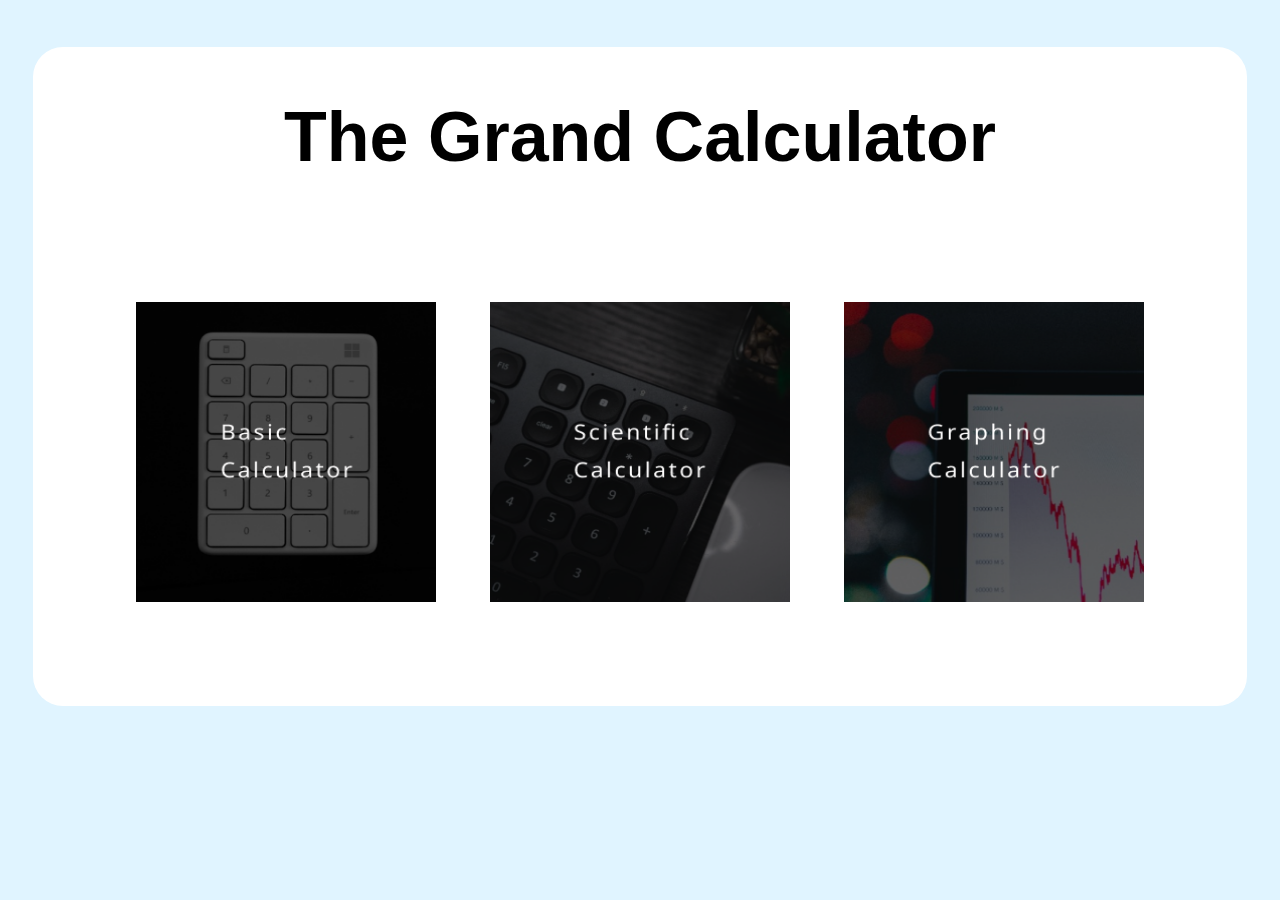
<file: index.html>
<!DOCTYPE html>
<html lang="en">

<head>
  <link rel="stylesheet" href="css/style.css" />
  <meta charset="UTF-8" />
  <meta name="viewport" content="width=device-width, initial-scale=1.0" />
  <title>The Grand Calculator</title>
</head>

<body>
  <section class="outer">
    <h1>The Grand Calculator</h1>
    <div>
      <a href="basicCalculator.html"><img src="images/basic.png" class="basic" /></a>
      <a href="scientificCalculator.html"><img src="images/scientific.png" class="basic" /></a>
      <a href="graphingCalculator.html"><img src="images/graphing.png" class="basic" /></a>
    </div>
  </section>
</body>

</html>
</file>
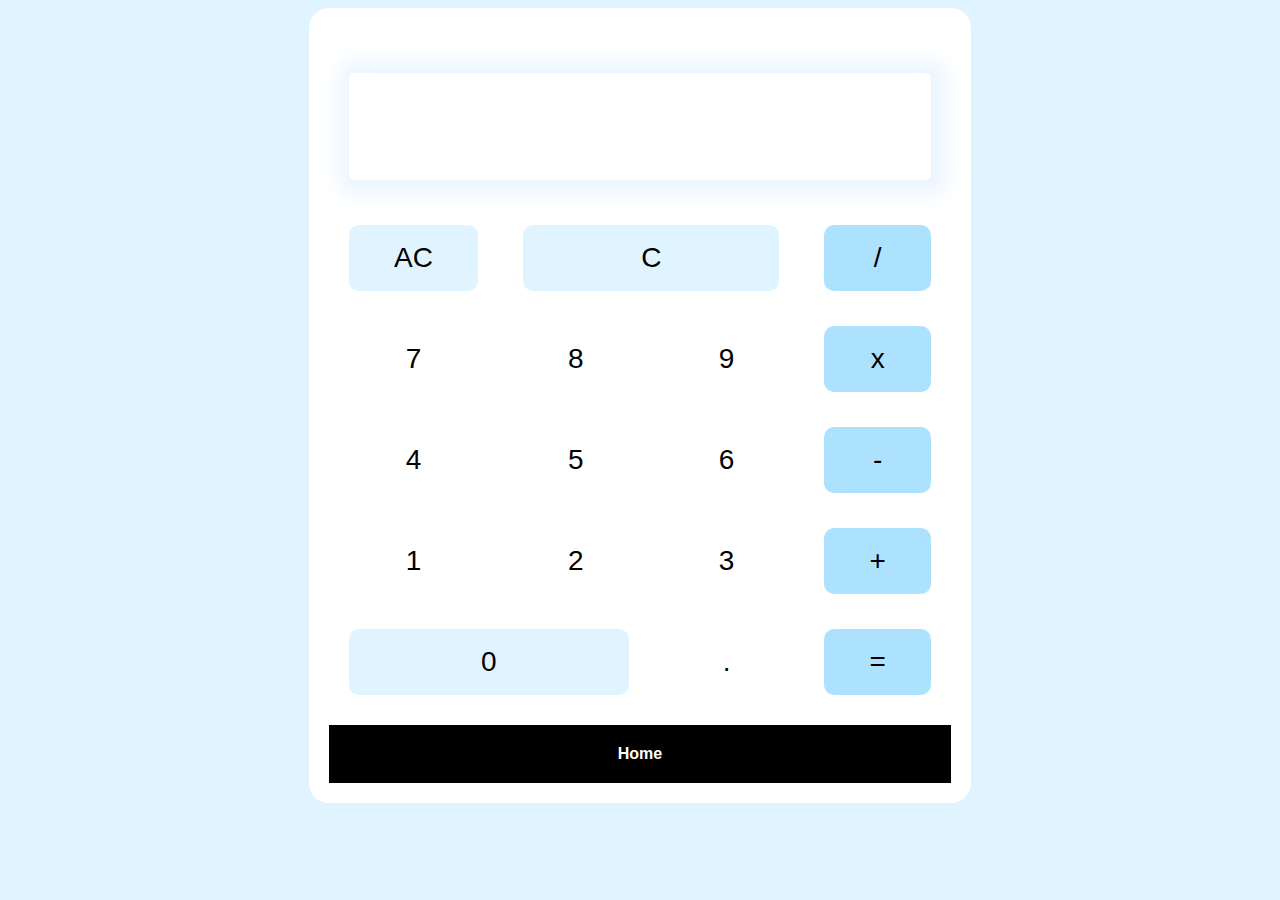
<file: basicCalculator.html>
<!DOCTYPE html>
<html lang="en">

<head>
  <link rel="stylesheet" href="css/basicCalculator.css">
  <script src="js/calculator.js"></script>
  <meta charset="UTF-8" @>
  <meta name="viewport" content="width=device-width, initial-scale=1.0">
  <title>Basic Calculator</title>
</head>

<body class="body">
  <div class="container">
    <div>
      <div class="displaybox">
        <form>
          <input type="text" id="display" class="inputdisplay">
        </form>
      </div>
    </div>
    <form>
      <div class="buttonclass">
        <input type="button" id="ac" class="button" value="AC" onclick="allClear()">
        <input type="button" id="c" class="button double" value="C" onclick="removeOne()">
        <input type="button" id="division" class="button signs" value="/" onclick="divisionx()">
        <input type="button" id="eight" class="button numbers" value="8" onclick="inputNumber(8)">
        <input type="button" id="seven" class="button numbers" value="7" onclick="inputNumber(7)">
        <input type="button" id="nine" class="button numbers" value="9" onclick="inputNumber(9)">
        <input type="button" id="x" class="button signs" value="x" onclick="multiply()">
        <input type="button" id="four" class="button numbers" value="4" onclick="inputNumber(4)">
        <input type="button" id="five" class="button numbers" value="5" onclick="inputNumber(5)">
        <input type="button" id="six" class="button numbers" value="6" onclick="inputNumber(6)">
        <input type="button" id="minus" class="button signs" value="-" onclick="subtract()">
        <input type="button" id="one" class="button numbers" value="1" onclick="inputNumber(1)">
        <input type="button" id="two" class="button numbers" value="2" onclick="inputNumber(2)">
        <input type="button" id="three" class="button numbers" value="3" onclick="inputNumber(3)">
        <input type="button" id="plus" class="button signs" value="+" onclick="addition()">
        <input type="button" id="zero" class="button double" value="0" onclick="inputNumber(0)">
        <input type="button" id="dot" class="button numbers" value="." onclick="addDot()">
        <input type="button" id="equals" class="button signs" value="=" onclick="solution()">
      </div>
    </form>
    <a href="index.html" class="homebutton">Home</a>
  </div>

</body>

</html>
</file>
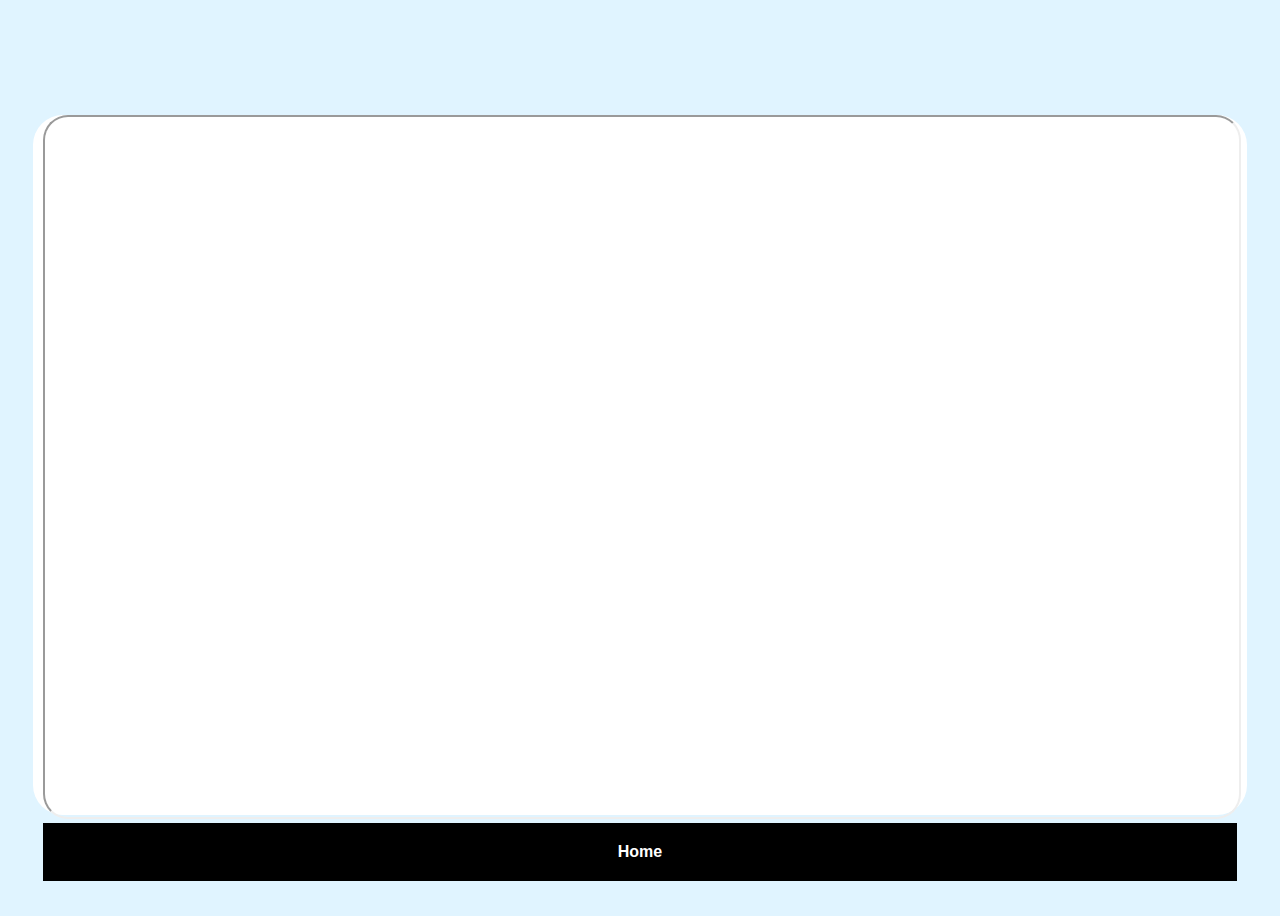
<file: graphingCalculator.html>
<!DOCTYPE html>
<html lang="en">

<head>
  <link rel="stylesheet" href="css/graphingCalculator.css" />
  <meta charset="UTF-8" />
  <meta name="viewport" content="width=device-width, initial-scale=1.0" />
  <title>Graphing Calculator</title>
</head>

<body>
  <section class="outer">
    <section class="graphingarea">
      <iframe src="https://www.desmos.com/calculator"></iframe>
      <a href="index.html" class="homebutton">Home</a>
      </secrion>
    </section>
</body>

</html>
</file>
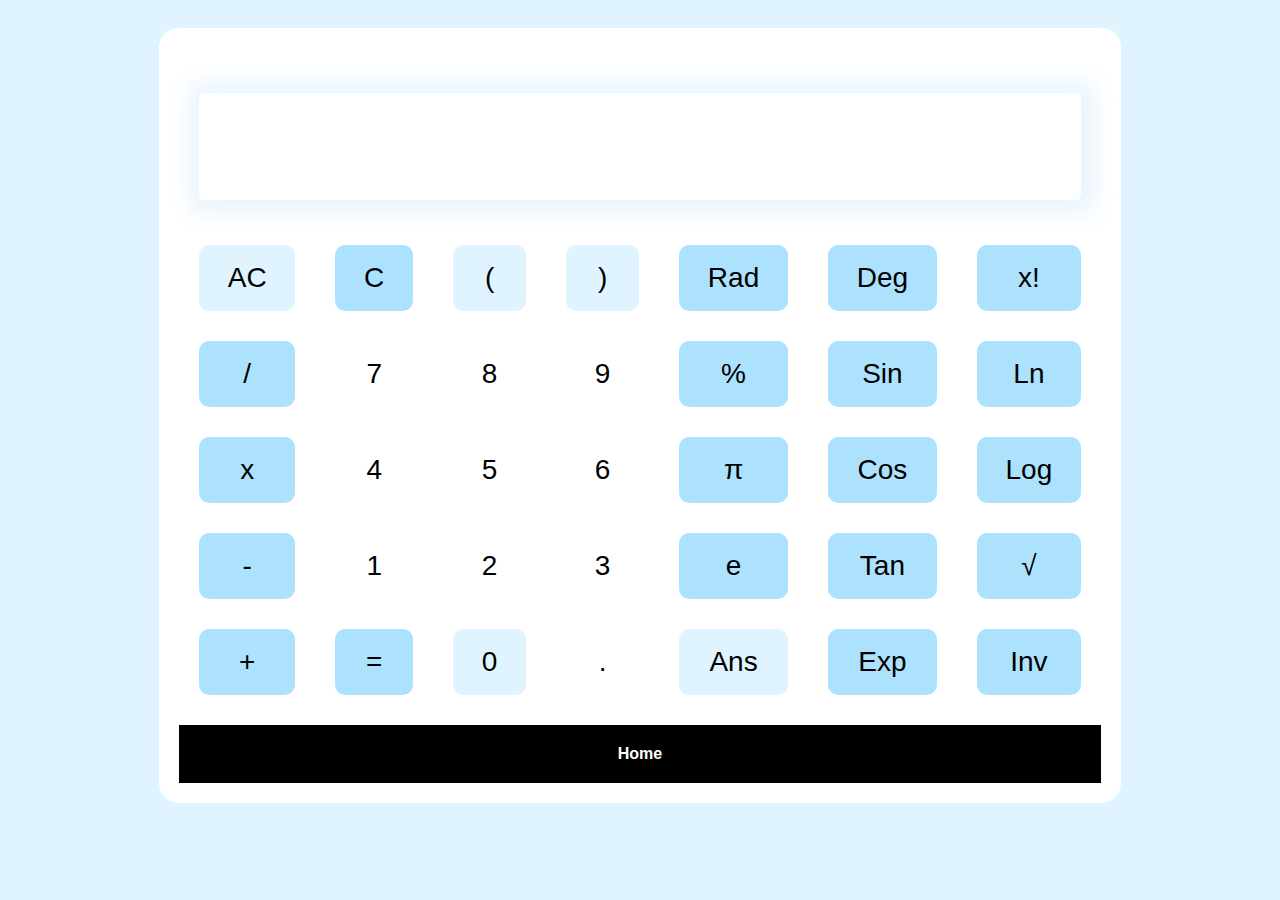
<file: scientificCalculator.html>
<!DOCTYPE html>
<html lang="en">

<head>
  <script src="js/calculator.js"></script>
  <link rel="stylesheet" href="css/scientificCalculator.css" />
  <meta charset="UTF-8" />
  <meta name="viewport" content="width=device-width, initial-scale=1.0" />
  <title>Scientific Calculator</title>
</head>

<body class="body">
  <div class="container">
    <div>
      <div class="displaybox">
        <form>
          <input type="text" id="display" class="inputdisplay" />
        </form>
      </div>
    </div>
    <form>
      <div class="buttonclass">
        <input type="button" value="C" id="clear" class="button signs" onclick="removeOne()" />
        <input type="button" value="AC" id="ac" class="button" onclick="allClear()" />
        <input type="button" value="Ans" id="ans" class="button double" onclick="previousAnswer()" />
        <input type="button" value="/" id="division" class="button signs" onclick="divisionx()" />
        <input type="button" value="7" id="seven" class="button numbers" onclick="inputNumber(7)" />
        <input type="button" value="8" id="eight" class="button numbers" onclick="inputNumber(8)" />
        <input type="button" value="9" id="nine" class="button numbers" onclick="inputNumber(9)" />
        <input type="button" value="x" id="x" class="button signs" onclick="multiply()" />
        <input type="button" value="4" id="four" class="button numbers" onclick="inputNumber(4)" />
        <input type="button" value="5" id="five" class="button numbers" onclick="inputNumber(5)" />
        <input type="button" value="6" id="six" class="button numbers" onclick="inputNumber(6)" />
        <input type="button" value="-" id="minus" class="button signs" onclick="subtract()" />
        <input type="button" value="1" id="one" class="button numbers" onclick="inputNumber(1)" />
        <input type="button" value="2" id="two" class="button numbers" onclick="inputNumber(2)" />
        <input type="button" value="3" id="three" class="button numbers" onclick="inputNumber(3)" />
        <input type="button" value="+" id="plus" class="button signs" onclick="addition()" />
        <input type="button" value="0" id="zero" class="button double" onclick="inputNumber(0)" />
        <input type="button" value="." id="dot" class="button numbers" onclick="addDot()" />
        <input type="button" value="=" id="equals" class="button signs" onclick="solution()" />
        <input type="button" value="(" id="bracketleft" class="button double" onclick="addBracket('(')" />
        <input type="button" value=")" id="bracketright" class="button double" onclick="addBracket(')')" />

        <input type="button" value="Rad" id="rad" class="button signs" onclick="switchToRadians()" />
        <input type="button" value="Deg" id="deg" class="button signs" onclick="switchToDegrees()" />
        <input type="button" value="x!" id="factorial" class="button signs" onclick="calculateFactorial()" />
        <input type="button" value="Inv" id="inv" class="button signs" onclick="calculateInverse()" />
        <input type="button" value="Sin" id="sin" class="button signs" onclick="calculateSine()" />
        <input type="button" value="Ln" id="ln" class="button signs" onclick="calculateNaturalLog()" />
        <input type="button" value="π" id="pi" class="button signs" onclick="inputPi()" />
        <input type="button" value="Cos" id="cos" class="button signs" onclick="calculateCosine()" />
        <input type="button" value="Log" id="log" class="button signs" onclick="calculateLog()" />
        <input type="button" value="e" id="e" class="button signs" onclick="inputE()" />
        <input type="button" value="Tan" id="tan" class="button signs" onclick="calculateTangent()" />
        <input type="button" value="√" id="sqrt" class="button signs" onclick="calculateSquareRoot()" />
        <input type="button" value="%" id="percentage" class="button signs" onclick="calculatePercentage()" />
        <input type="button" value="Exp" id="exp" class="button signs" onclick="calculateExponential()" />
      </div>
    </form>
    <a href="index.html" class="homebutton">Home</a>
  </div>
</body>

</html>
</file>
<file: css/style.css>
body {
  -ms-text-size-adjust: 100%;
  -webkit-text-size-adjust: 100%;
  font-family: sans-serif;
  background-color: #e0f4ff;
}

section {
  text-align: center;
  display: block;
  height: auto;
  margin-top: 28px;
  background-color: white;
  margin-top: 14px;
  margin-right: 25px;
  margin-left: 25px;
  border-radius: 30px;
}

.basic {
  height: 300px;
  width: 300px;
  -webkit-transition: all 1s ease;
  -moz-transition: all 1s ease;
  -o-transition: all 1s ease;
  -ms-transition: all 1s ease;
  transition: all 1s ease;
  margin-top: 25px;
  margin-bottom: 100px;
  padding-right: 25px;
  padding-left: 25px;
}

.basic:hover {
  width: 400px;
  height: 400px;
}

h1 {
  font-size: 70px;
  margin-bottom: 100px;
  padding-top: 50px;
}

@media only screen and (max-width: 780px) {
  h1 {
    font-size: 50px;
  }
}

@media only screen and (max-width: 400px) {
  h1 {
    font-size: 27px;
  }

  .basic {
    height: 230px;
    width: 230px;
  }
}
</file>
<file: css/basicCalculator.css>
html {
  -ms-text-size-adjust: 100%;
  -webkit-text-size-adjust: 100%;
  font-family: sans-serif;
}
.body {
  text-align: center;
  background-color: #e0f4ff;
}
.container {
  margin-top: 0px;
  margin-bottom: 0px;
  display: inline-block;
  overflow: auto;
  height: auto;
  padding-top: 20px;
  padding-right: 20px;
  padding-bottom: 20px;
  padding-left: 20px;
  border-radius: 20px;
  background-color: white;
  text-align: right;
}
.inputdisplay {
  padding-right: 30px;
  text-align: right;
  font-size: 45px;
  margin-left: 20px;
  margin-right: 20px;
  width: 550px;
  height: 105px;
  border-top-width: 0px;
  border-right-width: 0px;
  border-bottom-width: 0px;
  border-left-width: 0px;
  border-radius: 5px;
  box-shadow: 3px 1px 20px 13px hsla(209, 100%, 79.11%, 0.2);
  color: rgb(0, 0, 0);
}
div {
  margin-top: 45px;
}
.buttonclass {
  display: grid;
  grid-gap: 5px;
}
#ac {
  grid-row: 1;
  grid-column: 1;
}
#c {
  grid-row: 1;
  grid-column: 2 / span 2;
}
#division {
  grid-row: 1;
  grid-column: 4;
}
#seven {
  grid-row: 2;
  grid-column: 1;
}
#eight {
  grid-row: 2;
  grid-column: 2;
}
#nine {
  grid-row: 2;
  grid-column: 3;
}
#x {
  grid-row: 2;
  grid-column: 4;
}
#four {
  grid-row: 3;
  grid-column: 1;
}
#five {
  grid-row: 3;
  grid-column: 2;
}
#six {
  grid-row: 3;
  grid-column: 3;
}
#minus {
  grid-row: 3;
  grid-column: 4;
}
#one {
  grid-row: 4;
  grid-column: 1;
}
#two {
  grid-row: 4;
  grid-column: 2;
}
#three {
  grid-row: 4;
  grid-column: 3;
}
#plus {
  grid-row: 4;
  grid-column: 4;
}
#zero {
  grid-column: 1 / span 2;
  grid-row: 5;
}
#dot {
  grid-row: 5;
  grid-column: 3;
}
#equals {
  grid-row: 5;
  grid-column: 4;
}

.button {
  margin-right: 20px;
  margin-left: 20px;
  grid-row: 1;
  position: static;
  margin-bottom: 30px;
  padding: 15px;
  border-radius: 10px;
  background-color: #e0f4ff;
  color: black;
  font-size: 28px;
  text-align: center;
  text-decoration: none;
  border-color: transparent;
  cursor: pointer;
}
.button:hover,
.button.double:hover,
.button.numbers:hover,
.button.signs:hover {
  background-color: #000000;
  color: white;
  cursor: pointer;
}

.button.double {
  cursor: pointer;
  background-color: #e0f4ff;
  color: black;
}

.button.numbers {
  cursor: pointer;
  background-color: white;
  color: black;
  text-align: center;
}

.button.signs {
  cursor: pointer;
  background-color: #ade2ff;
  color: black;
}
.homebutton {
  background-color: #000000;
  display: inline-block;
  height: auto;
  width: 100%;
  padding-top: 20px;
  padding-bottom: 20px;
  text-align: center;
  text-decoration: none;
  color: white;
  font-weight: 800;
}
.homebutton:hover {
  background-color: blue;
}


/* Your existing CSS here... */

/* Media query for smaller screens */
@media screen and (max-width: 600px) {
  .inputdisplay {
    font-size: 20px; /* Reduce font-size on smaller screens */
    width: 80%; /* Make the width 100% */
  }
  .button {
    font-size: 18px; /* Reduce button font-size on smaller screens */
    padding: 10px; /* Reduce button padding on smaller screens */
  }
  .homebutton {
    padding-top: 10px;
    padding-bottom: 10px;
  }
  .container {
    width: 100%; /* Make the container width 100% */
    box-sizing: border-box; /* Include padding and border in the element's total width and height */
  }
}
</file>
<file: css/graphingCalculator.css>
body {
  -ms-text-size-adjust: 100%;
  -webkit-text-size-adjust: 100%;
  font-family: sans-serif;
  background-color: #e0f4ff;
}

.outer {
  display: flex;
  justify-content: center;
  align-items: center;
  height: 100vh;
}

.graphingarea {
  border-radius: 30px;
  height: 700px;
  width: 100%;
  margin-top: 14px;
  margin-right: 25px;
  margin-left: 25px;
  padding-right: 10px;
  padding-left: 10px;
  background-color: hsla(0, 0%, 100%, 1);
  color: hsla(0, 0%, 0%, 1);
}

iframe {
  border-radius: 25px;
  width: 100%;
  min-height: 700px;
}

.homebutton {
  background-color: #000000;
  display: inline-block;
  height: auto;
  width: 100%;
  padding-top: 20px;
  padding-bottom: 20px;
  text-align: center;
  text-decoration: none;
  color: white;
  font-weight: 800;
}
.homebutton:hover {
  background-color: blue;
}
</file>
<file: css/scientificCalculator.css>
html {
    -ms-text-size-adjust: 100%;
    -webkit-text-size-adjust: 100%;
    font-family: sans-serif;
}
.body {
    text-align: center;
    background-color: #e0f4ff;
  }
.container {
    margin-top: 20px;
    position: static;
    display: inline-block;
    overflow: auto;
    height: auto;
    padding-top: 20px;
    padding-right: 20px;
    padding-bottom: 20px;
    padding-left: 20px;
    border-radius: 20px;
    background-color: white;
    text-align: right;
    
  }
  .inputdisplay {
    padding-right: 30px;
    text-align: right;
    font-size: 45px;
    margin-left: 20px;
    margin-right: 20px;
    width: 850px;
    height: 105px;
    border-top-width: 0px;
    border-right-width: 0px; 
    border-bottom-width: 0px;
    border-left-width: 0px;
    border-radius: 5px;
    box-shadow: 3px 1px 20px 13px hsla(209, 100.00%, 79.11%, 0.20);
    color: rgb(0, 0, 0);
  }
  div {
    margin-top: 45px;
  }
  .buttonclass {
    display: grid;
    grid-gap: 5px;
  }
  #ac {grid-row: 1; grid-column: 1;}
  #clear {grid-row: 1; grid-column: 2;}
  #percentage {grid-row: 2; grid-column: 5;}
  #division {grid-row: 2; grid-column: 1;}
  #seven {grid-row: 2; grid-column: 2;}
  #eight {grid-row: 2; grid-column: 3;}
  #nine {grid-row: 2; grid-column: 4;}
  #x {grid-row: 3; grid-column: 1;}
  #four {grid-row: 3; grid-column: 2;}
  #five {grid-row: 3; grid-column: 3;}
  #six {grid-row: 3; grid-column: 4;}
  #minus {grid-row: 4; grid-column: 1;}
  #one {grid-row: 4; grid-column: 2;}
  #two {grid-row: 4; grid-column: 3;}
  #three {grid-row: 4; grid-column: 4;}
  #plus {grid-row: 5; grid-column: 1;}
  #zero {grid-row: 5; grid-column: 3;}
  #dot {grid-row: 5; grid-column: 4;}
  #equals {grid-row: 5; grid-column: 2;}
  #bracketleft {grid-row: 1; grid-column: 3;}
  #bracketright {grid-row: 1; grid-column: 4;}
  #rad {grid-row: 1; grid-column: 5;}
  #deg {grid-row: 1; grid-column: 6;}
  #factorial {grid-row: 1; grid-column: 7;}
  #inv {grid-row: 5; grid-column: 7;}
  #sin {grid-row: 2; grid-column: 6;}
  #ln {grid-row: 2; grid-column: 7;}
  #pi {grid-row: 3; grid-column: 5;}
  #cos {grid-row: 3; grid-column: 6;}
  #log {grid-row: 3; grid-column: 7;}
  #e {grid-row: 4; grid-column: 5;}
  #tan {grid-row: 4; grid-column: 6;}
  #sqrt {grid-row: 4; grid-column: 7;}
  #ans {grid-row: 5; grid-column: 5;}
  #exp {grid-row: 5; grid-column: 6;}
  

  
  .button {
    margin-right: 20px;
    margin-left: 20px;
    grid-row: 1;
    position: static;
    margin-bottom: 30px;
    padding: 15px;
    border-radius: 10px;
    background-color: #e0f4ff;
    color:black;
    font-size: 28px;
    text-align: center;
    text-decoration: none;
    border-color: transparent;
    cursor: pointer;
    
  }
  .button:hover, .button.double:hover, .button.numbers:hover, .button.signs:hover {
    background-color: #000000;
    color: white;
    cursor: pointer;
  }

  .button.double {
    cursor: pointer;
    background-color: #e0f4ff;
    color: black;
  }
  
  .button.numbers {
    cursor: pointer;
    background-color:white;
    color: black;
    text-align: center;
  }
  
  .button.signs {
    cursor: pointer;
    background-color: #ade2ff;
    color: black;
  }
  .homebutton {
    background-color: #000000;
    display: inline-block;
    height: auto;
    width: 100%;
    padding-top: 20px;
    padding-bottom: 20px;
    text-align: center;
    text-decoration: none;
    color: white;
    font-weight: 800;
  }
  .homebutton:hover {
    background-color: blue;
  }
  @media screen and (max-width: 600px) {
    .inputdisplay {
      font-size: 20px; 
      width: 90%; 
    }
    .button {
      font-size: 18px; 
      padding: 10px;
    }
    .homebutton {
      padding-top: 10px;
      padding-bottom: 10px;
    }
    .container {
      width: 100%; 
      box-sizing: border-box;
    }
    #rad {grid-row: 6; grid-column: 1;}
    #deg {grid-row: 6; grid-column: 2;}
    #factorial {grid-row: 6; grid-column: 3;}
    #inv {grid-row: 6; grid-column: 4;}
    #sin {grid-row: 7; grid-column: 1;}
    #ln {grid-row: 7; grid-column: 2;}
    #pi {grid-row: 7; grid-column: 3;}
    #cos {grid-row: 7; grid-column: 4;}
    #log {grid-row: 8; grid-column: 1;}
    #e {grid-row: 8; grid-column: 2;}
    #tan {grid-row: 8; grid-column: 3;}
    #sqrt {grid-row: 8; grid-column: 4;}
    #ans {grid-row: 9; grid-column: 1;}
    #exp {grid-row: 9; grid-column: 2;}
    #percentage{grid-row: 5; grid-column: 2;}
    #equals {grid-row: 9; grid-column: 3/span 2;}
  }
  .buttonclass {
    display: grid;
    grid-gap: 0px;
  }
</file>
